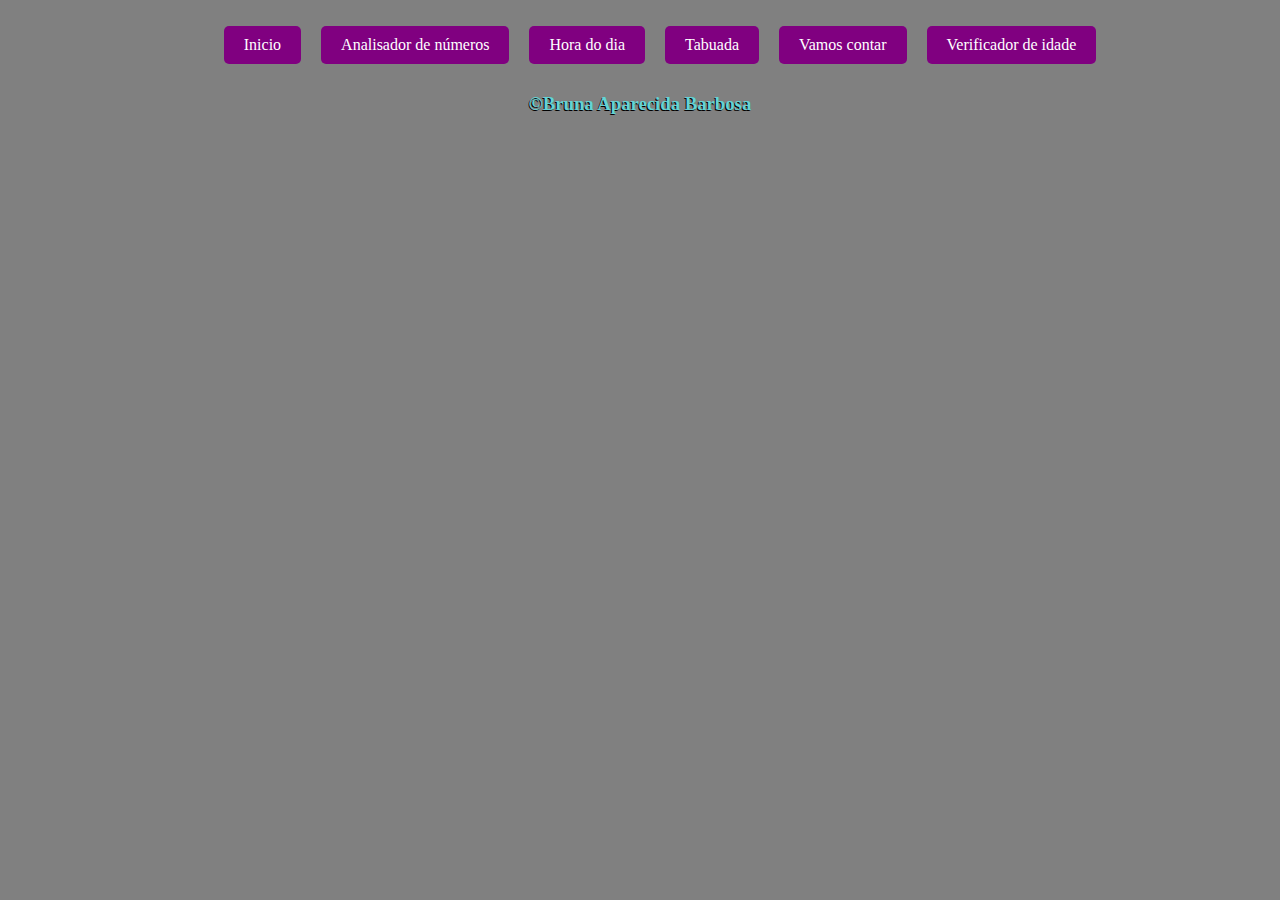
<file: index.html>
<!DOCTYPE html>
<html lang="pt-br">
<head>
    <meta charset="UTF-8">
    <meta http-equiv="X-UA-Compatible" content="IE=edge">
    <meta name="viewport" content="width=device-width, initial-scale=1.0">
    <title>Recu Web </title>
    <link rel="stylesheet" href="css/style.css">
</head>
<body>
    <header>
        <ul>
            <li><a href="index.html">Inicio</a></li>
            <li><a href="anal.html">Analisador de números</a></li>
            <li><a href="hora.html">Hora do dia</a></li>
            <li><a href="tabuada.html">Tabuada</a></li>
            <li><a href="conta.html">Vamos contar</a></li>
            <li><a href="verificador.html">Verificador de idade</a></li>
        </ul>
    </header>

    <footer>
        <h3>&copy;Bruna Aparecida Barbosa</h3>
    </footer>
</body>
</html>
</file>
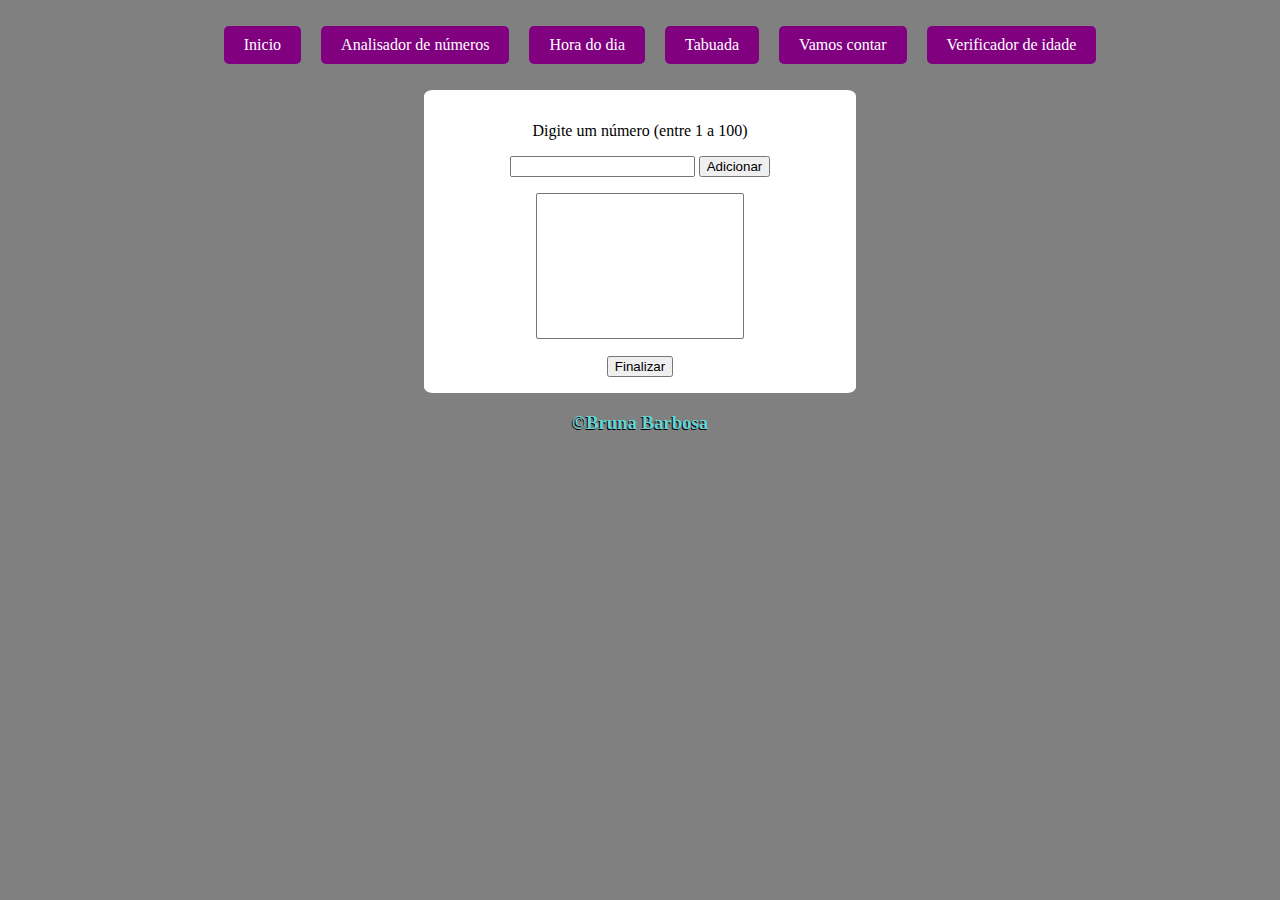
<file: anal.html>
<!DOCTYPE html>
<html lang="pt-br">
<head>
    <meta charset="UTF-8">
    <meta http-equiv="X-UA-Compatible" content="IE=edge">
    <meta name="viewport" content="width=device-width, initial-scale=1.0">
    <title>Recu Web Analise</title>
    <link rel="stylesheet" href="css/style.css">
</head>
<body>
    <header>
        <ul>
            <li><a href="index.html">Inicio</a></li>
            <li><a href="anal.html">Analisador de números</a></li>
            <li><a href="hora.html">Hora do dia</a></li>
            <li><a href="tabuada.html">Tabuada</a></li>
            <li><a href="conta.html">Vamos contar</a></li>
            <li><a href="verificador.html">Verificador de idade</a></li>
        </ul>
    </header>
    <section>
        <div>
            <p>Digite um número (entre 1 a 100)</p>
            <input type="number" name="fnum" id="fnum">
            <input type="button" value="Adicionar" onclick="adicionar()">
            <br> <select name="flista" id="flista" size="9"></select>
            <br><input id="botao" type="button" value="Finalizar" onclick="finalizar()">
        </div>
        <div id="result">

        </div>
    </section>
    <footer>
        <h3>&copy;Bruna Barbosa</h3>
    </footer>
    <script src="js/analscript.js"></script>
</body>
</html>
</file>
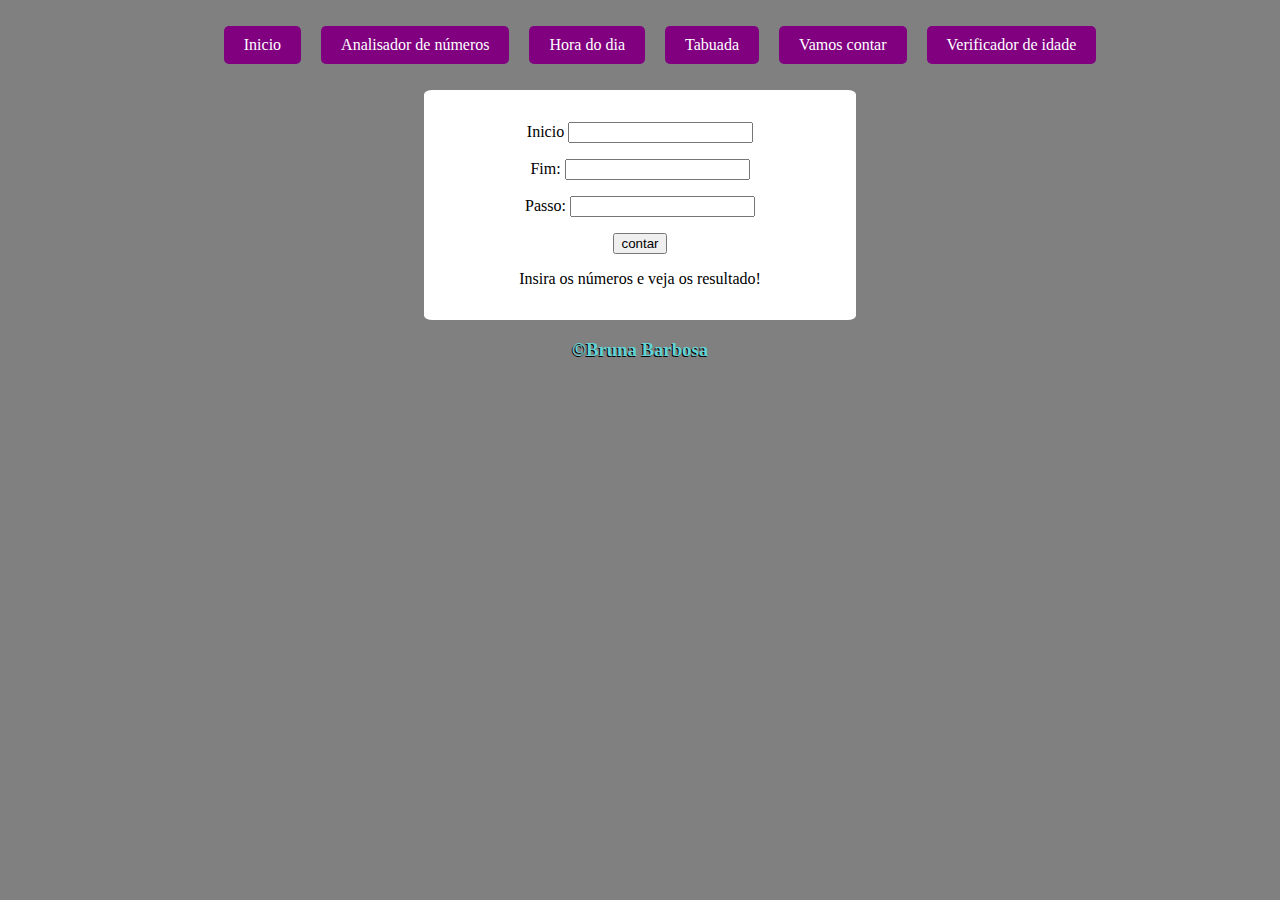
<file: conta.html>
<!DOCTYPE html>
<html lang="pt-br">
<head>
    <meta charset="UTF-8">
    <meta http-equiv="X-UA-Compatible" content="IE=edge">
    <meta name="viewport" content="width=device-width, initial-scale=1.0">
    <title>Recu Web Conta</title>
    <link rel="stylesheet" href="css/style.css">
</head>
<body>
    <header>
        <ul>
            <li><a href="index.html">Inicio</a></li>
            <li><a href="anal.html">Analisador de números</a></li>
            <li><a href="hora.html">Hora do dia</a></li>
            <li><a href="tabuada.html">Tabuada</a></li>
            <li><a href="conta.html">Vamos contar</a></li>
            <li><a href="verificador.html">Verificador de idade</a></li>
        </ul>
    </header>
    <section>
        <div>
            <p>Inicio <input type="number" name="inicio" id="txti"></p>
            <p>Fim: <input type="number" name="fim" id="txtf"></p>
            <p>Passo: <input type="number" name="passo" id="txtp"></p>
            <p><input type="button" value="contar" id="botao" onclick="contar()"></p>
        </div>

        <div id="res">
            <p>Insira os números e veja os resultado!</p>
        </div>

    </section>
    <footer>
        <h3>&copy;Bruna Barbosa</h3>
    </footer>
    <script src="js/contascript.js"></script>
</body>
</html>
</file>
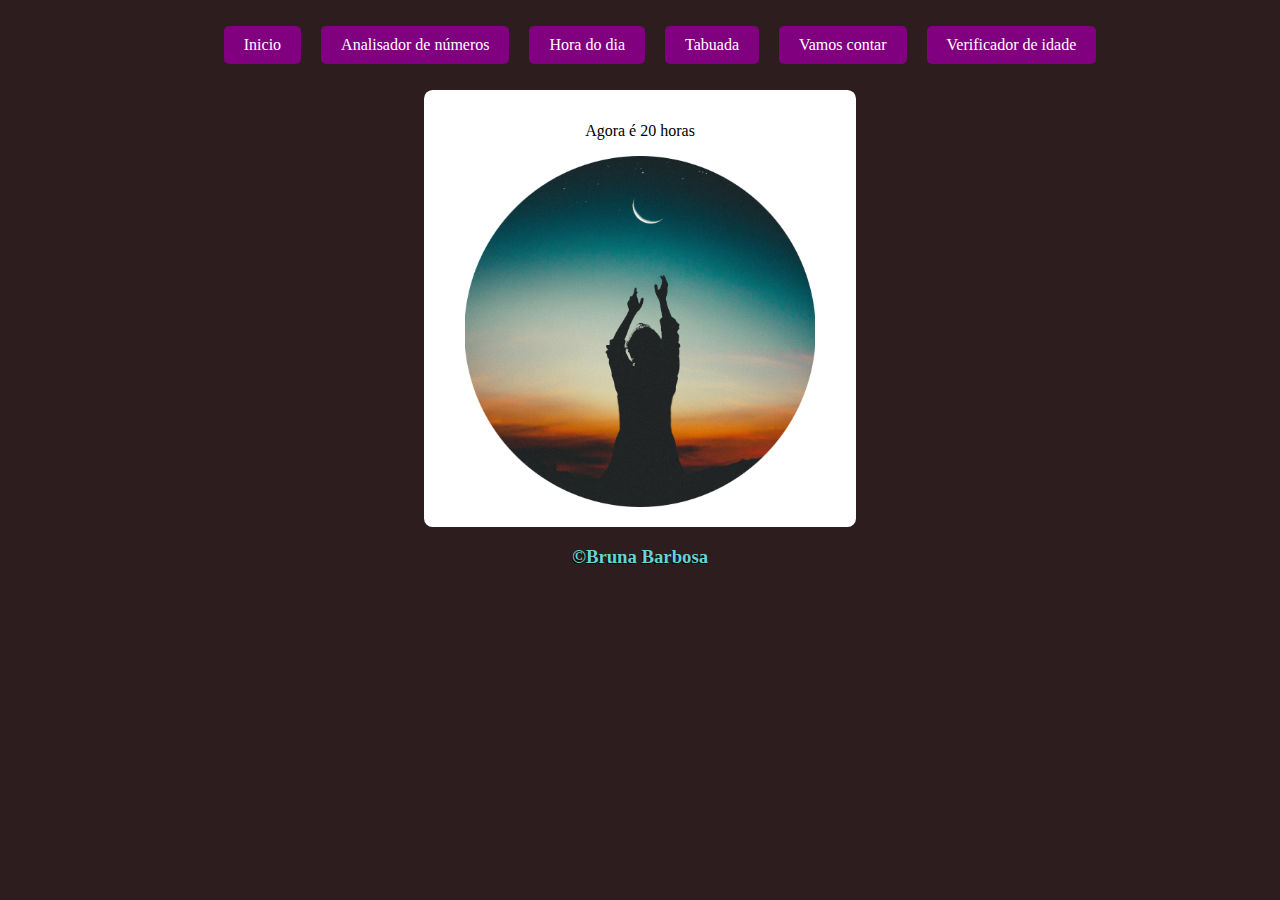
<file: hora.html>
<!DOCTYPE html>
<html lang="pt-br">
<head>
    <meta charset="UTF-8">
    <meta http-equiv="X-UA-Compatible" content="IE=edge">
    <meta name="viewport" content="width=device-width, initial-scale=1.0">
    <title>Recu Web Hora</title>
    <link rel="stylesheet" href="css/style.css">
</head>
<body onload="carregar()">
    <header>
        <ul>
            <li><a href="index.html">Inicio</a></li>
            <li><a href="anal.html">Analisador de números</a></li>
            <li><a href="hora.html">Hora do dia</a></li>
            <li><a href="tabuada.html">Tabuada</a></li>
            <li><a href="conta.html">Vamos contar</a></li>
            <li><a href="verificador.html">Verificador de idade</a></li>
        </ul>
    </header>
    <section>
        <div id="msg"></div>
        <div id="foto">
            <img id="imagem" src="images/manha.png" alt="Imagens do tempo">
        </div>
    </section>
    <footer>
        <h3>&copy;Bruna Barbosa</h3>
    </footer>
    <script src="js/horascript.js"></script>
</body>
</html>
</file>
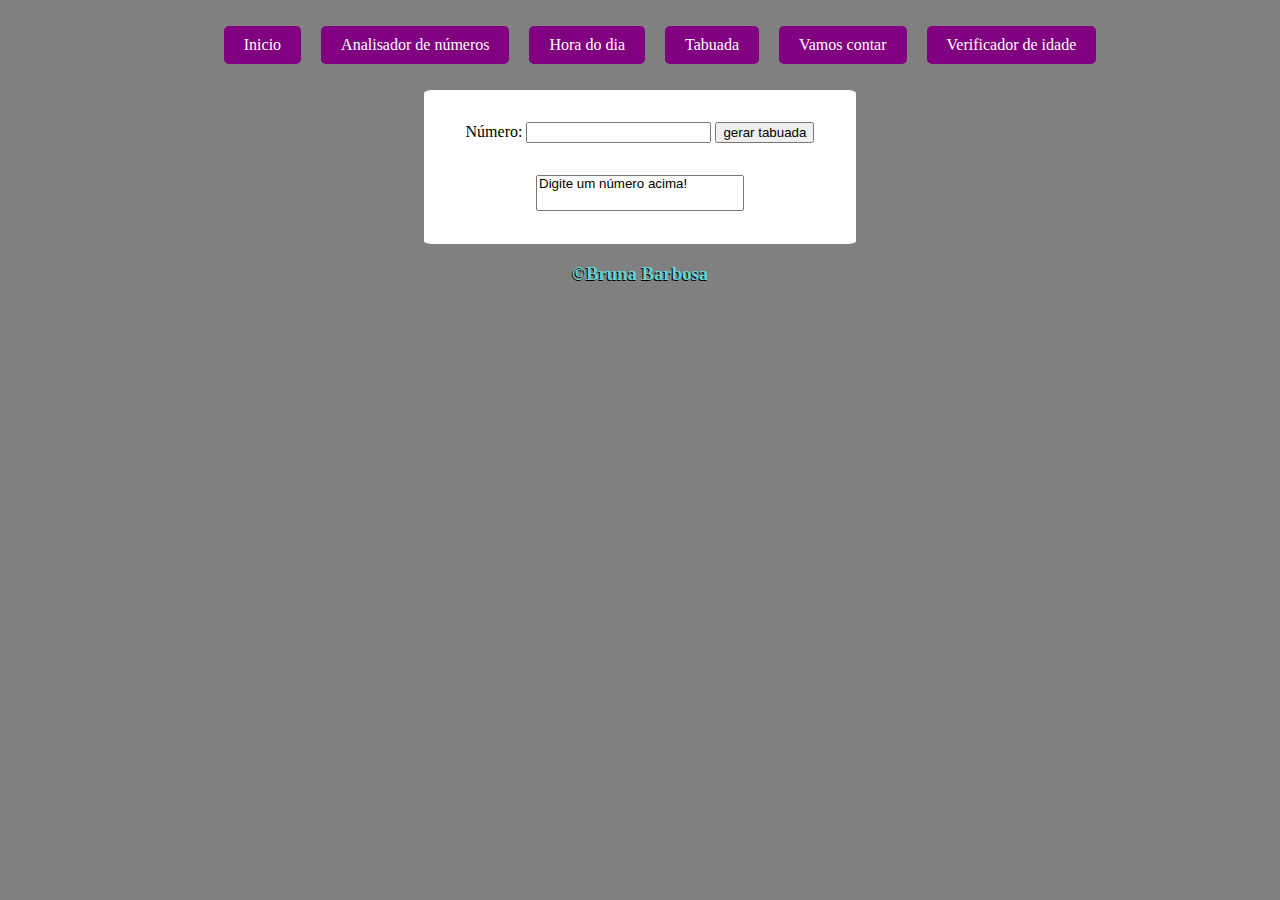
<file: tabuada.html>
<!DOCTYPE html>
<html lang="pt-br">
<head>
    <meta charset="UTF-8">
    <meta http-equiv="X-UA-Compatible" content="IE=edge">
    <meta name="viewport" content="width=device-width, initial-scale=1.0">
    <title>Recu Web Tabuada</title>
    <link rel="stylesheet" href="css/style.css">
</head>
<body>
    <header>
        <ul>
            <li><a href="index.html">Inicio</a></li>
            <li><a href="anal.html">Analisador de números</a></li>
            <li><a href="hora.html">Hora do dia</a></li>
            <li><a href="tabuada.html">Tabuada</a></li>
            <li><a href="conta.html">Vamos contar</a></li>
            <li><a href="verificador.html">Verificador de idade</a></li>
        </ul>
    </header>
    <section>
        <div>
            <p>
                Número: <input type="number" name="num" id="txtn">
                <input type="button" value="gerar tabuada" onclick="tabuada()">
            </p>
        </div>
        <div id="res">
            <select name="tabuada" id="seltab" size="2">
                <option>Digite um número acima!</option>
            </select>
        </div>
    </section>
    <footer>
        <h3>&copy;Bruna Barbosa</h3>
    </footer>
    <script src="js/tabuscript.js"></script>
</body>
</html>
</file>
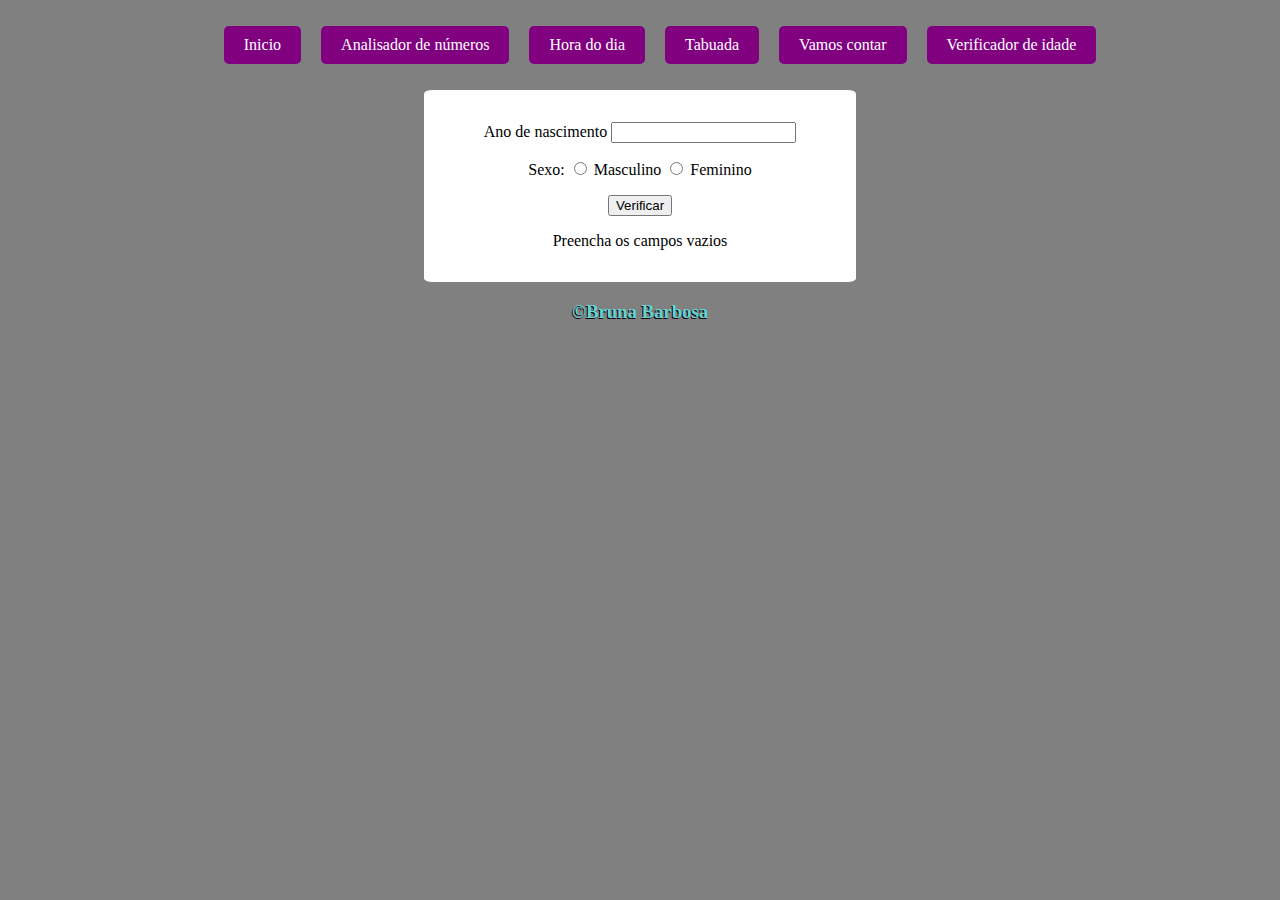
<file: verificador.html>
<!DOCTYPE html>
<html lang="pt-br">
<head>
    <meta charset="UTF-8">
    <meta http-equiv="X-UA-Compatible" content="IE=edge">
    <meta name="viewport" content="width=device-width, initial-scale=1.0">
    <title>Recu Web Verificador</title>
    <link rel="stylesheet" href="css/style.css">
</head>
<body>
    <header>
        <ul>
            <li><a href="index.html">Inicio</a></li>
            <li><a href="anal.html">Analisador de números</a></li>
            <li><a href="hora.html">Hora do dia</a></li>
            <li><a href="tabuada.html">Tabuada</a></li>
            <li><a href="conta.html">Vamos contar</a></li>
            <li><a href="verificador.html">Verificador de idade</a></li>
        </ul>
    </header>
    <section>
        <div>
            <p>
                Ano de nascimento <input type="number" name="txtano" id="txtano">
            </p>
            <p>
                Sexo: 
                <input type="radio" name="radsex" id="masc">
                <label for="masc">Masculino</label>
                <input type="radio" name="radsex" id="fem">
                <label for="fem">Feminino</label>
            </p>
            <p>
                <input type="button" value="Verificar" onclick="verificar()">
            </p>
        </div>
        <div id="res">
            <p>Preencha os campos vazios</p>
        </div>
    </section>
    <footer>
        <h3>&copy;Bruna Barbosa</h3>
    </footer>
    <script src="js/idadescript.js"></script>
</body>
</html>
</file>
<file: css/style.css>
body{
    background-color: gray;
    text-align: center;
}

ul{
    list-style: none;
    display: flex;
    justify-content: center;
}

li{
    background-color: purple;
    margin: 10px;
    padding: 10px;
    border-radius: 5px;
}
a{
    text-decoration: none;
    color: white;
    padding: 10px;
}

section{
    background-color: white;
    width: 25rem;
    margin: auto;
    padding: 1rem;
    border-radius: 2%;
}

select{
    margin: 1rem;
    width: 13rem;
}
h3{
    color: #65d3d3;
    text-shadow: black -1px 1px
}

img{
    max-width: 350px;
}
</file>
